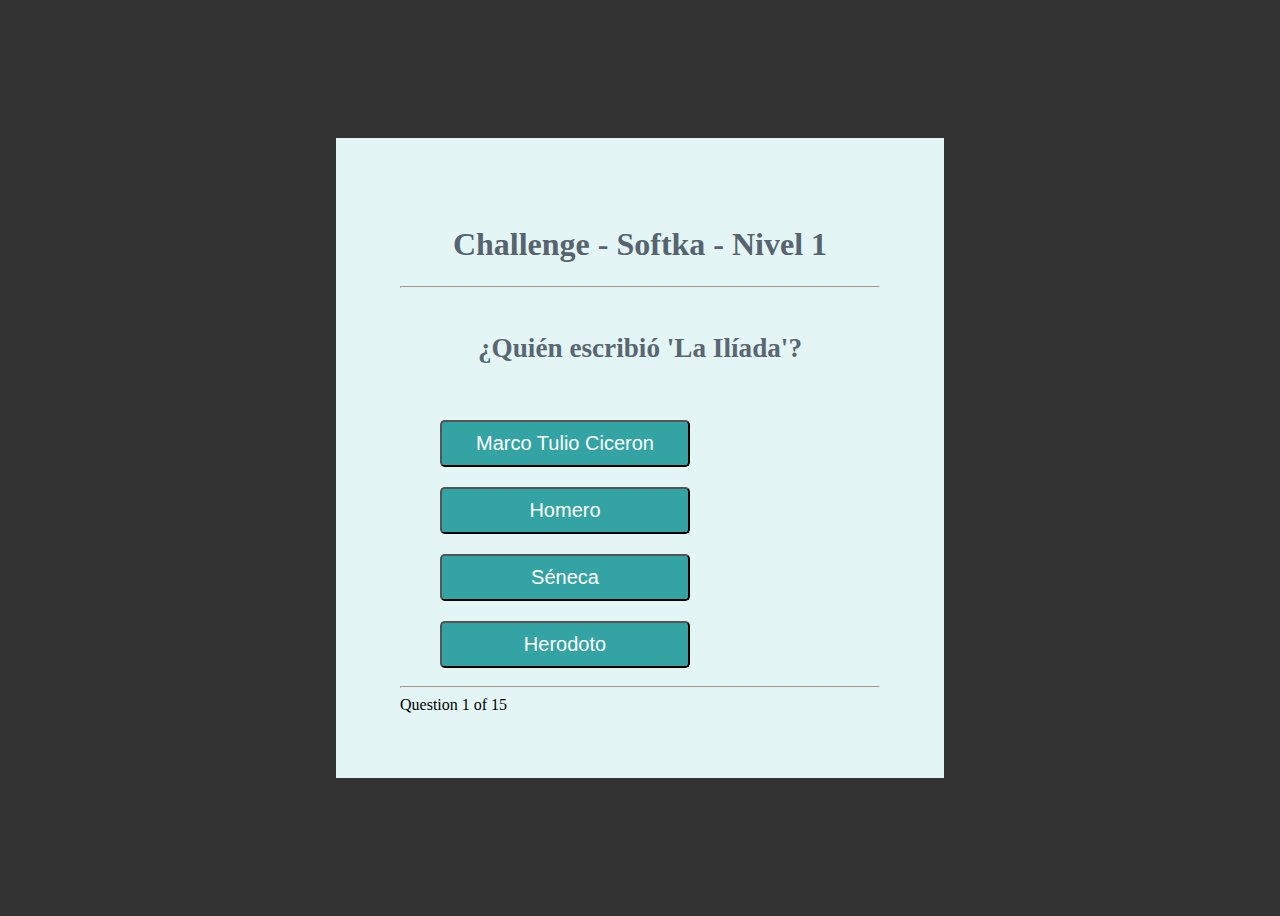
<file: index.html>
<!DOCTYPE html>
<html lang="en">

<head>
    <meta charset="UTF-8">
    <meta http-equiv="X-UA-Compatible" content="IE=edge">
    <meta name="viewport" content="width=device-width, initial-scale=1.0">
    <link rel="stylesheet" href="https://cdn.jsdelivr.net/npm/bootstrap@4.6.1/dist/css/bootstrap.min.css"
        integrity="sha384-zCbKRCUGaJDkqS1kPbPd7TveP5iyJE0EjAuZQTgFLD2ylzuqKfdKlfG/eSrtxUkn" crossorigin="anonymous">
    <link rel="stylesheet" href="css/style.css">
    <title>Challenge Softka - Preguntas y Respuestas</title>
</head>

<body>
    <div class="quiz" id="quiz">
        <h1 class="text-center">Challenge - Softka - Nivel 1</h1>
        <hr>
        <div class="container">
            <div class="card-group">
                <div class="card">
                    
                    <div class="card-body">
                        <h5 class="card-title" id="question"></h5>

                        <div id="choices"></div>

                    </div>
                </div>
            </div>
            <hr>
            <footer id="progreso"></footer>
        </div>
    </div>
    <script src="app.js" type="module"></script>
</body>

</html>
</file>
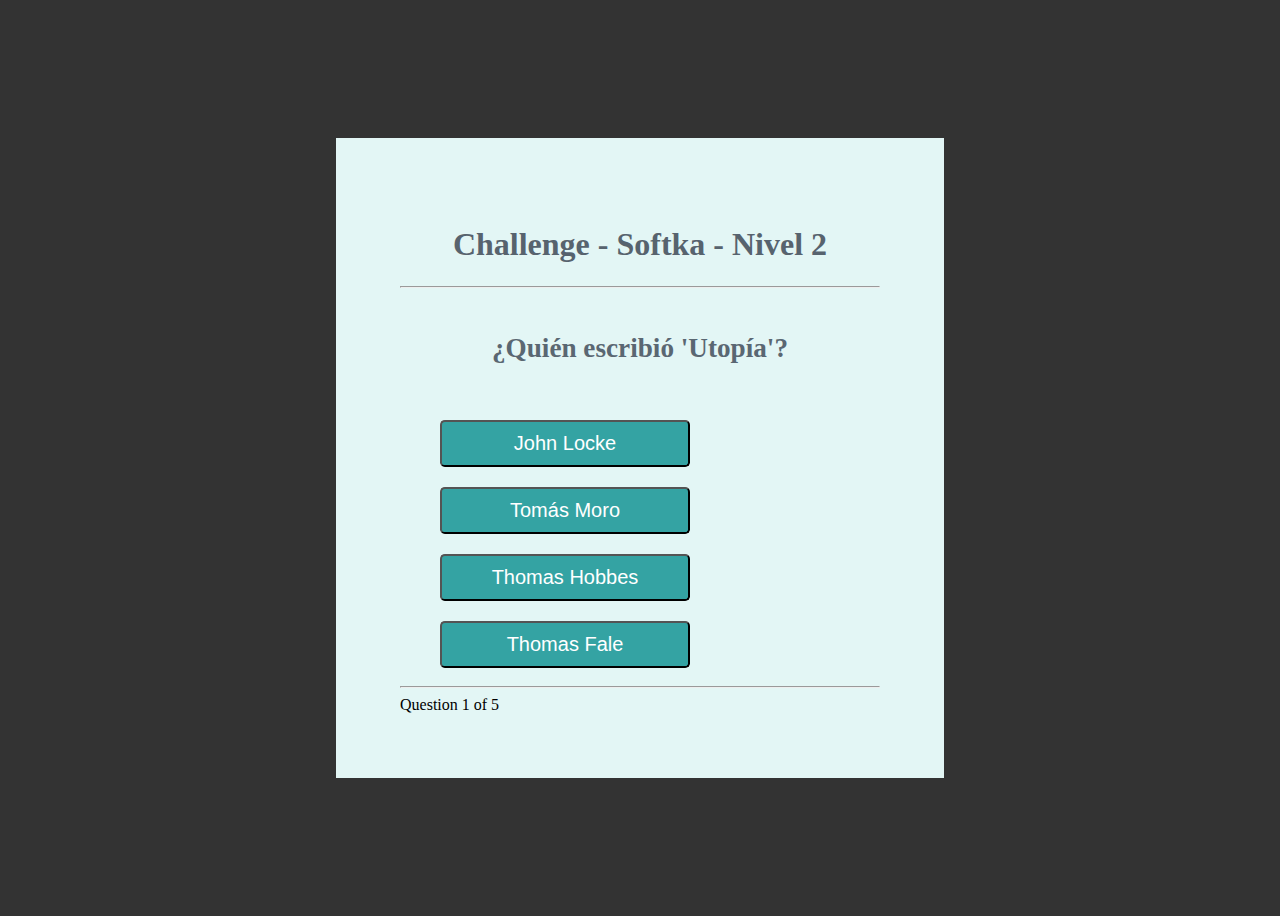
<file: index2.html>
<!DOCTYPE html>
<html lang="en">

<head>
    <meta charset="UTF-8">
    <meta http-equiv="X-UA-Compatible" content="IE=edge">
    <meta name="viewport" content="width=device-width, initial-scale=1.0">
    <link rel="stylesheet" href="https://cdn.jsdelivr.net/npm/bootstrap@4.6.1/dist/css/bootstrap.min.css"
        integrity="sha384-zCbKRCUGaJDkqS1kPbPd7TveP5iyJE0EjAuZQTgFLD2ylzuqKfdKlfG/eSrtxUkn" crossorigin="anonymous">
    <link rel="stylesheet" href="css/style.css">
    <title>Challenge Softka - Preguntas y Respuestas</title>
</head>

<body>
    <div class="quiz" id="quiz">
        <h1 class="text-center">Challenge - Softka - Nivel 2</h1>
        <hr>
        <div class="container">
            <div class="card-group">
                <div class="card">
                    
                    <div class="card-body">
                        <h5 class="card-title" id="question"></h5>

                        <div id="choices"></div>

                    </div>
                </div>
            </div>
            <hr>
            <footer id="progreso"></footer>
        </div>
    </div>
    <script src="app2.js" type="module"></script>
</body>

</html>
</file>
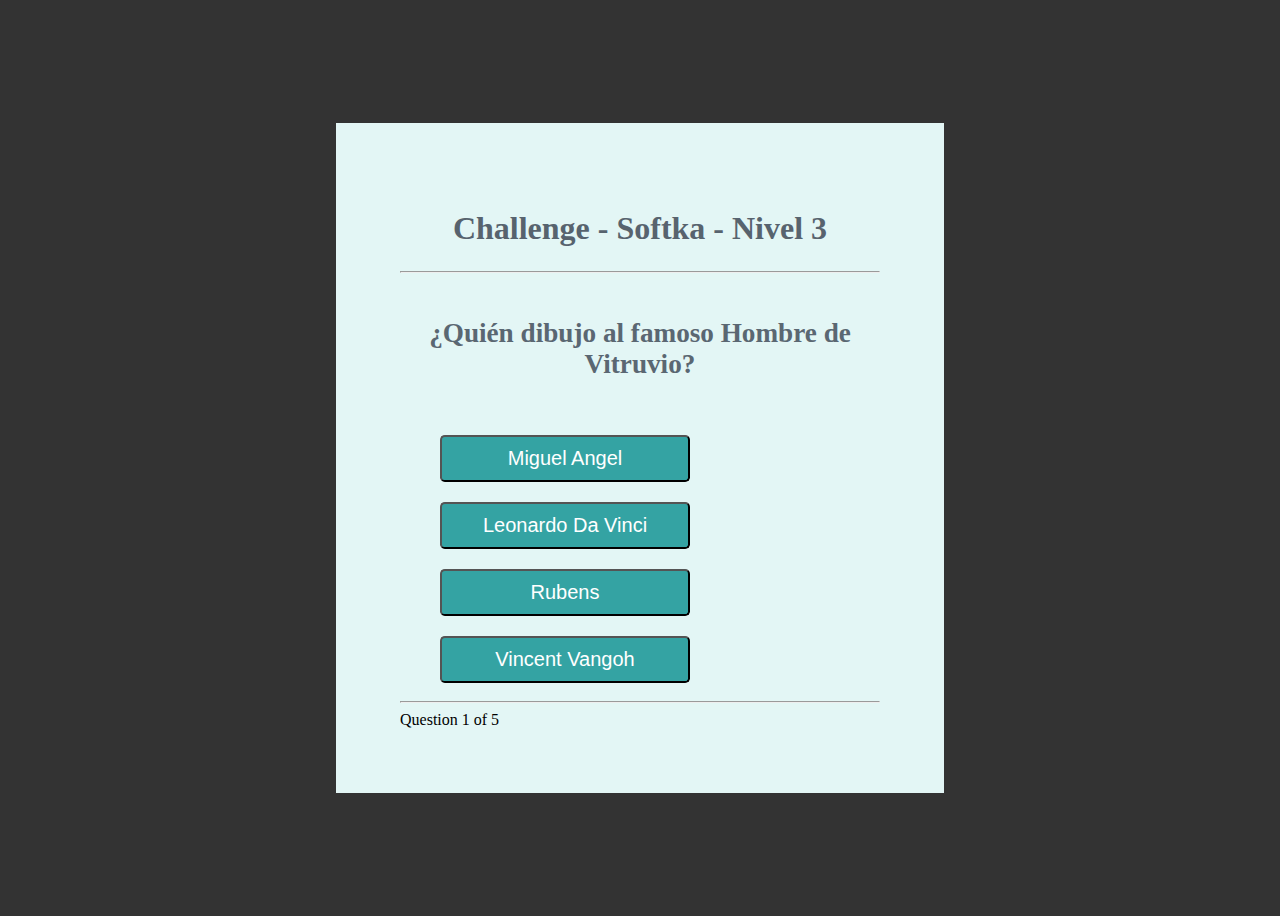
<file: index3.html>
<!DOCTYPE html>
<html lang="en">

<head>
    <meta charset="UTF-8">
    <meta http-equiv="X-UA-Compatible" content="IE=edge">
    <meta name="viewport" content="width=device-width, initial-scale=1.0">
    <link rel="stylesheet" href="https://cdn.jsdelivr.net/npm/bootstrap@4.6.1/dist/css/bootstrap.min.css"
        integrity="sha384-zCbKRCUGaJDkqS1kPbPd7TveP5iyJE0EjAuZQTgFLD2ylzuqKfdKlfG/eSrtxUkn" crossorigin="anonymous">
    <link rel="stylesheet" href="css/style.css">
    <title>Challenge Softka - Preguntas y Respuestas</title>
</head>

<body>
    <div class="quiz" id="quiz">
        <h1 class="text-center">Challenge - Softka - Nivel 3</h1>
        <hr>
        <div class="container">
            <div class="card-group">
                <div class="card">
                    
                    <div class="card-body">
                        <h5 class="card-title" id="question"></h5>

                        <div id="choices"></div>

                    </div>
                </div>
            </div>
            <hr>
            <footer id="progreso"></footer>
        </div>
    </div>
    <script src="app3.js" type="module"></script>
</body>

</html>
</file>
<file: css/style.css>
body {
    background: #333;
    
    display: flex;
    justify-content: center;
    align-items: center;
    height: 100vh;
}

.quiz {
    background: #e3f6f5;
    width: 30rem;
    padding: 4rem;
}

h1 {
    color: #57636e;
    font-size: 2rem;
    text-align: center;
    padding: 2px 0;
}

h2 {
    text-align: center;
}

#question {
    font-size: 1.7rem;
    color: #5a6772;
    text-align: center;
}

.button {
    background-color: #34a3a3;
    color: white;
    width: 250px;
    font-size: 20px;
    border-radius: 0.3rem;
    padding: 10px 20px;
    margin: 10px 40px 10px;
    outline: 0;
}

button:hover {
    cursor: pointer;
    background-color: #57636e;
}

.progreso {
    font-size: 20px;
}
</file>
